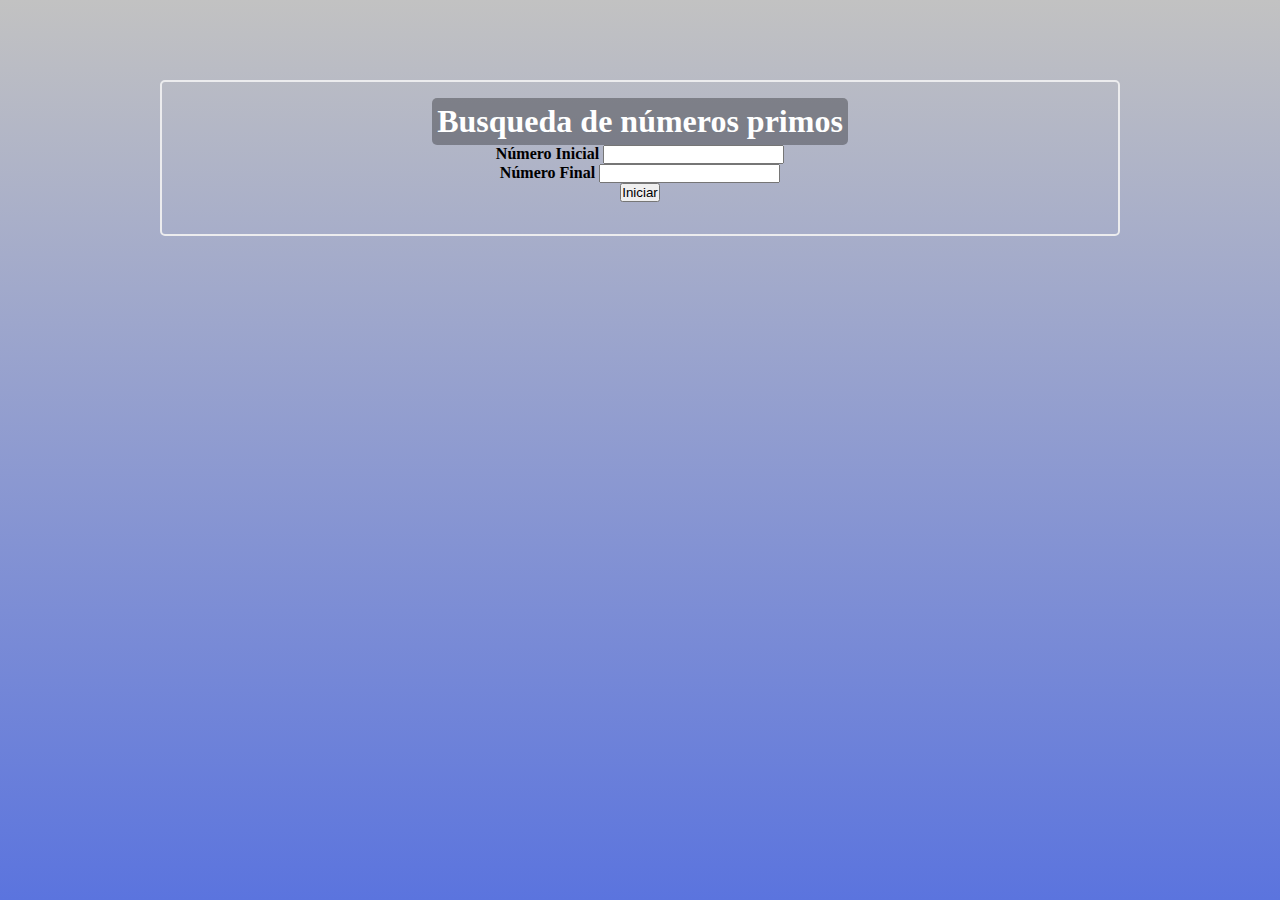
<file: Ejercicio-1/src/index.html>
<!DOCTYPE html>
<html lang="en">

<head>
  <meta charset="UTF-8">
  <meta http-equiv="X-UA-Compatible" content="IE=edge">
  <meta name="viewport" content="width=device-width, initial-scale=1.0">
  <title>Ejercicio 1</title>
  <link href="https://cdn.jsdelivr.net/npm/bootstrap@5.1.3/dist/css/bootstrap.min.css" rel="stylesheet"
    integrity="sha384-1BmE4kWBq78iYhFldvKuhfTAU6auU8tT94WrHftjDbrCEXSU1oBoqyl2QvZ6jIW3" crossorigin="anonymous">
  <link rel="stylesheet" href="./css/style.css">
</head>

<body>
  <main>
    <h1>Busqueda de números primos</h1>
    <div class="mb-3">
      <label for="exampleInputEmail1" class="form-label">Número Inicial</label>
      <input type="number" class="form-control" id="numeroInicial" aria-describedby="emailHelp">
    </div>
    <div class="mb-3">
      <label for="exampleInputPassword1" class="form-label">Número Final</label>
      <input type="number" class="form-control" id="numeroFinal">
    </div>
    <button class="btn btn-dark" onclick="resultadoNumerosPrimos()">Iniciar</button>
    <ul id="resultados" class="list-group">
    </ul>
  </main>

  <script src="./js/index.js"></script>
  <script src="https://cdn.jsdelivr.net/npm/bootstrap@5.1.3/dist/js/bootstrap.bundle.min.js"
    integrity="sha384-ka7Sk0Gln4gmtz2MlQnikT1wXgYsOg+OMhuP+IlRH9sENBO0LRn5q+8nbTov4+1p"
    crossorigin="anonymous"></script>
</body>

</html>
</file>
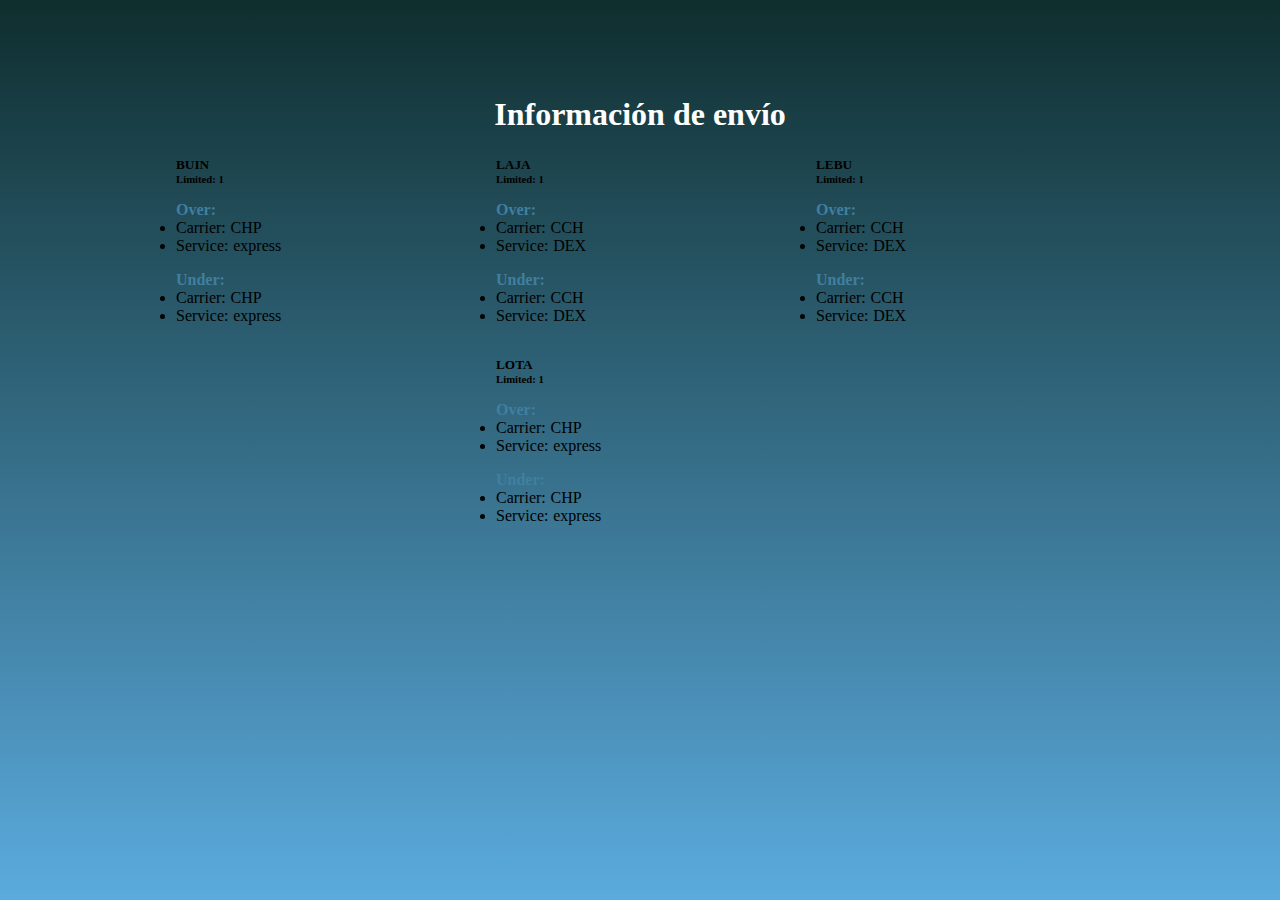
<file: Ejercicio-2/src/index.html>
<!DOCTYPE html>
<html lang="en">

<head>
  <meta charset="UTF-8">
  <meta http-equiv="X-UA-Compatible" content="IE=edge">
  <meta name="viewport" content="width=device-width, initial-scale=1.0">
  <title>Ejercicio 2</title>
  <link rel="stylesheet" href="./css/style.css">
  <link href="https://cdn.jsdelivr.net/npm/bootstrap@5.1.3/dist/css/bootstrap.min.css" rel="stylesheet"
    integrity="sha384-1BmE4kWBq78iYhFldvKuhfTAU6auU8tT94WrHftjDbrCEXSU1oBoqyl2QvZ6jIW3" crossorigin="anonymous">
</head>

<body>
  <main>
    <h1>Información de envío</h1>
    <div id="resultados">

    </div>
  </main>


  <script src="./js/index.js" type="module"></script>
  <script src="https://cdn.jsdelivr.net/npm/bootstrap@5.1.3/dist/js/bootstrap.bundle.min.js"
    integrity="sha384-ka7Sk0Gln4gmtz2MlQnikT1wXgYsOg+OMhuP+IlRH9sENBO0LRn5q+8nbTov4+1p"
    crossorigin="anonymous"></script>
</body>

</html>
</file>
<file: Ejercicio-1/src/css/style.css>
* {
  box-sizing: border-box;
  margin: 0;
  padding: 0;
}
body {
  background: linear-gradient(
    180deg,
    rgba(194, 194, 194, 1) 0%,
    rgba(91, 116, 222, 1) 100%
  );
  background-attachment: fixed;
  background-repeat: no-repeat;
}
main {
  align-items: center;
  border: 2px solid #ececee;
  border-radius: 5px;
  display: flex;
  flex-direction: column;
  margin: 5rem 10rem;
  padding: 1rem;
}
h1 {
  background-color: rgba(0, 0, 0, 0.308);
  border-radius: 5px;
  color: #fff;
  padding: 0.3rem;
  text-align: center;
}
label {
  font-weight: bold;
}
#resultados {
  margin-top: 1rem;
  width: 50%;
}
li {
  margin: 0.3rem 0;
  word-wrap: break-word;
}
@media (max-width: 768px) {
  main {
    border: initial;
    margin: initial;
  }
  #resultados {
    width: 100%;
  }
}
</file>
<file: Ejercicio-2/src/css/style.css>
* {
  box-sizing: border-box;
  padding: 0;
  margin: 0;
}

body {
  background: linear-gradient(
    180deg,
    rgba(15, 46, 46, 1) 0%,
    rgba(91, 171, 222, 1) 100%
  );
  background-attachment: fixed;
  background-repeat: no-repeat;
}
main {
  margin: 5rem;
}
h1 {
  color: #fff;
  padding: 1rem;
  text-align: center;
}
#resultados {
  display: flex;
  justify-content: center;
  flex-wrap: wrap;
}
.card {
  width: 18rem;
  margin: 0.5rem 1rem;
}
.list-group {
  margin: 1rem 0;
}
.list-group-item strong {
  margin-right: 0.3rem;
  font-weight: 500;
}
.subtitle {
  color: #407f9f;
}
@media (max-width: 768px) {
  main {
    margin: initial;
  }
  .card {
    width: 18rem;
    margin: 0.5rem;
  }
}
</file>
